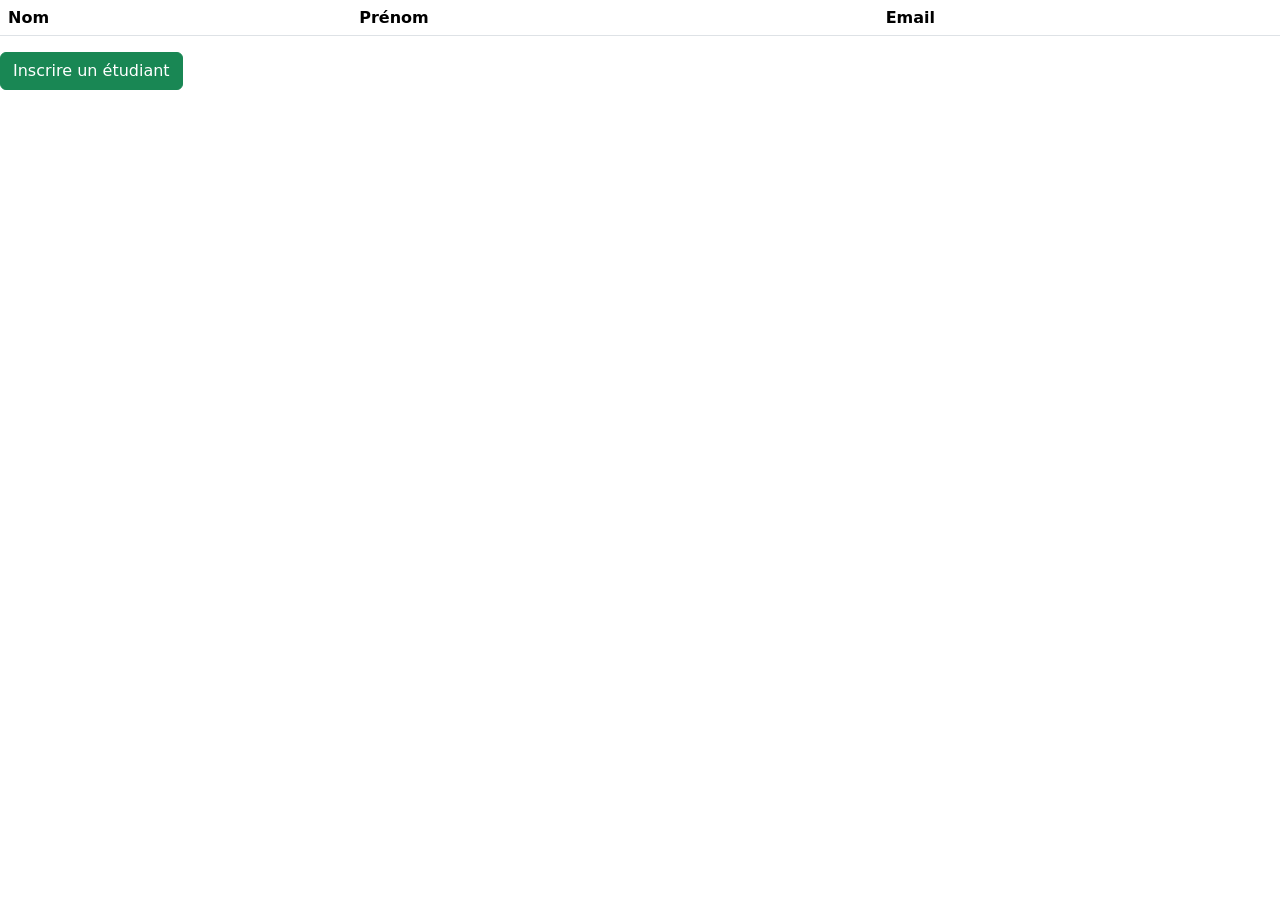
<file: index.html>
<html lang="fr"></html>
    <head>
        <meta charset="utf-8">
        <link href="https://cdn.jsdelivr.net/npm/bootstrap@5.3.8/dist/css/bootstrap.min.css" rel="stylesheet" integrity="sha384-sRIl4kxILFvY47J16cr9ZwB07vP4J8+LH7qKQnuqkuIAvNWLzeN8tE5YBujZqJLB" crossorigin="anonymous">
        <script src="https://cdn.jsdelivr.net/npm/bootstrap@5.3.8/dist/js/bootstrap.bundle.min.js" integrity="sha384-FKyoEForCGlyvwx9Hj09JcYn3nv7wiPVlz7YYwJrWVcXK/BmnVDxM+D2scQbITxI" crossorigin="anonymous"></script>
    </head>
    <body> 
       <table class="table table-striped table-hover">
            <thead>
                <tr>
                    <th>Nom</th>
                    <th>Prénom</th>
                    <th>Email</th>
                </tr>
            </thead>
            <tbody id="tableau">
                <script>
                // GET REQUEST
                document.addEventListener("DOMContentLoaded", function () {

                    var req;
                    req = new XMLHttpRequest();

                    req.open(
                        "GET",
                        "http://192.168.1.224/ciel2027/api/etudiants",
                        true
                    );
                    
                    req.send();
                    

                    req.onload = function () {

                        var json = JSON.parse(req.responseText);
                        var html = "";

                        // loop and display data
                        json.forEach(function (val) {

                            html += "<tr>";
                            html += "<td>" + "<a href=./update_etudiant.html?id=" + val['id'] + ">" + val['nom'] + "</a>" + "</td>";
                            html += "<td>" + val["prenom"] + "</td>";
                            html += "<td>" + val["email"] + "</td>";
                            html += "</tr>";

                        });

                        // append in tbody
                        document.getElementById("tableau").innerHTML = html;
                    };

                });
                </script>
            </tbody>
        </table>
        <button type="button" class="btn btn-success" onclick="window.location.href = 'create_etudiant.html';">
            Inscrire un étudiant
        </button>
    </body>
</html>
</file>
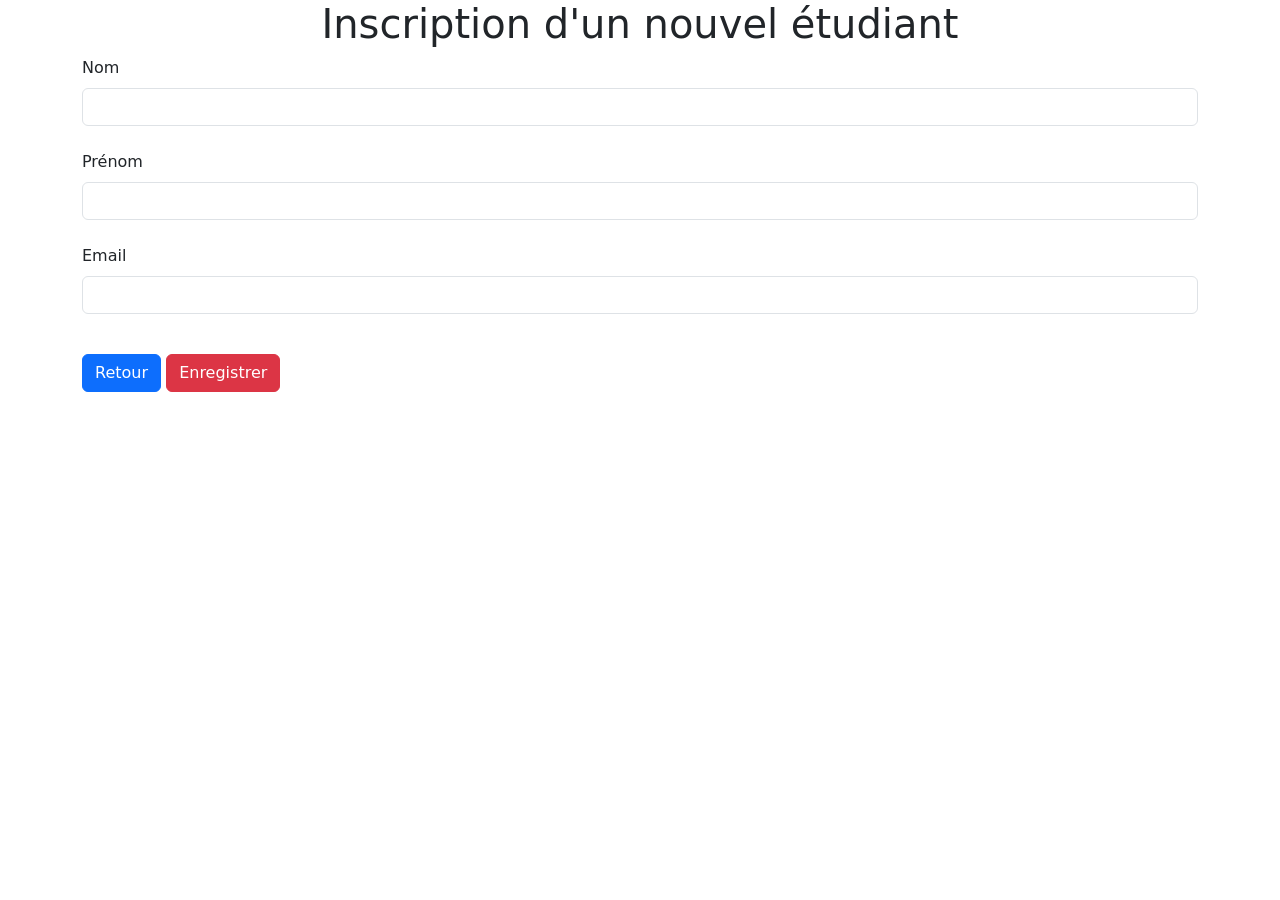
<file: create_etudiant.html>
<html lang="fr">
       <head>
        <meta charset="utf-8">
        <link href="https://cdn.jsdelivr.net/npm/bootstrap@5.3.8/dist/css/bootstrap.min.css" rel="stylesheet" integrity="sha384-sRIl4kxILFvY47J16cr9ZwB07vP4J8+LH7qKQnuqkuIAvNWLzeN8tE5YBujZqJLB" crossorigin="anonymous">
        <script src="https://cdn.jsdelivr.net/npm/bootstrap@5.3.8/dist/js/bootstrap.bundle.min.js" integrity="sha384-FKyoEForCGlyvwx9Hj09JcYn3nv7wiPVlz7YYwJrWVcXK/BmnVDxM+D2scQbITxI" crossorigin="anonymous"></script>
    </head>
</head>
    <body>
        <title>Etudiant</title>        
        <h1 align="center">Inscription d'un nouvel étudiant</h1>
            <div class="container-lg align-items-md-center">
            <form class="student">
                <label for="nom" class="form-label">Nom</label>
                <input type="text" id="nom" class="form-control">
                <br>
                <label for="prenom" class="form-label">Prénom</label>
                <input type="text" id="prenom" class="form-control">
                <br>
                <label for="email" class="form-label">Email</label>
                <input type="email" id="email" class="form-control">
                <br>
            </form>
            <button type="button" class="btn btn-primary" onclick="returnToIndex()">
                Retour
            </button>
            <button type="button" class="btn btn-danger" onclick="createEtudiant()">
                Enregistrer
            </button>
        </div>
        <script>
            function returnToIndex() {
                window.open('./index.html', '_self');
            }

            function createEtudiant() {
                var json = {};
                json["nom"] = document.getElementById("nom").value;
                json["prenom"] = document.getElementById("prenom").value;
                json["email"] = document.getElementById("email").value;

                var req = new XMLHttpRequest();
                var url_api = 'http://192.168.1.224/ciel2027/api/etudiants.php';
                req.open("POST", url_api, true); 
                req.setRequestHeader('Content-Type', 'application/json');
                req.send(JSON.stringify(json));
                req.onload = function () {
                    var json = JSON.parse(req.responseText);
                    console.log(json);
                    window.open('./index.html', '_self');
                };
            }
        </script>
    </body>
</html>
</file>
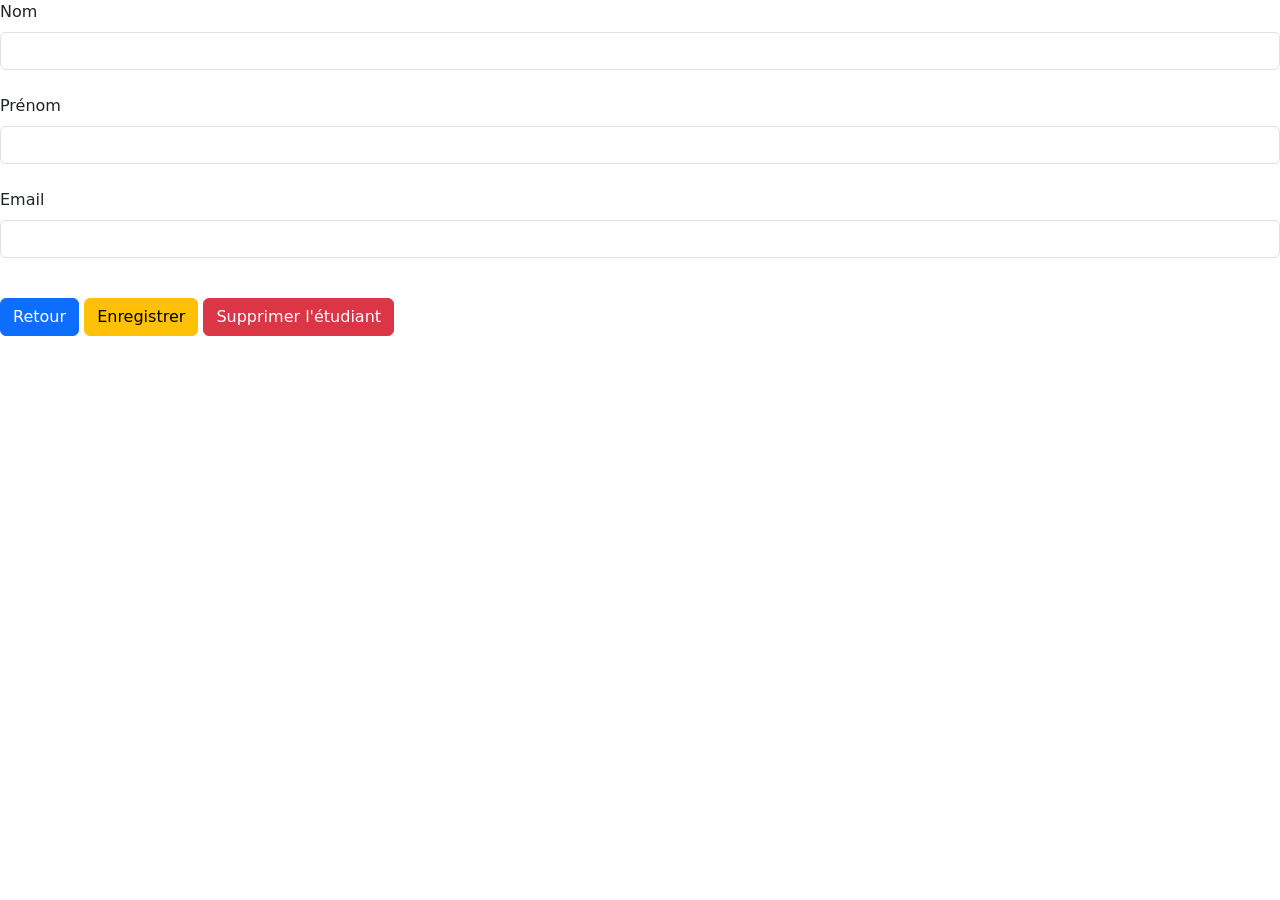
<file: update_etudiant.html>
<html lang="fr"></html>
    <head>
        <meta charset="utf-8">
        <link href="https://cdn.jsdelivr.net/npm/bootstrap@5.3.8/dist/css/bootstrap.min.css" rel="stylesheet" integrity="sha384-sRIl4kxILFvY47J16cr9ZwB07vP4J8+LH7qKQnuqkuIAvNWLzeN8tE5YBujZqJLB" crossorigin="anonymous">
        <script src="https://cdn.jsdelivr.net/npm/bootstrap@5.3.8/dist/js/bootstrap.bundle.min.js" integrity="sha384-FKyoEForCGlyvwx9Hj09JcYn3nv7wiPVlz7YYwJrWVcXK/BmnVDxM+D2scQbITxI" crossorigin="anonymous"></script>
    </head>
 <form class="student">
                <label for="nom" class="form-label">Nom</label>
                <input type="text" id="nom" class="form-control">
                <br>

                <label for="prenom" class="form-label">Prénom</label>
                <input type="text" id="prenom" class="form-control">
                <br>

                <label for="email" class="form-label">Email</label>
                <input type="email" id="email" class="form-control">
                <br>

            </form>
            <button type="button" class="btn btn-primary" onclick="returnToIndex()">
                Retour
            </button>
            <button type="button" class="btn btn-warning" onclick="updateEtudiant()">
                Enregistrer
            </button>
            <button type="button" class="btn btn-danger" onclick="deleteEtudiant()">
                Supprimer l'étudiant
            </button>
        
            
            
        <script>
            // Remplissage du formulaire avec les détails de l'étudiant
            var url_string = window.location;
            var url = new URL(url_string);
            var id = url.searchParams.get("id");

            if (id !== null) {
                var req = new XMLHttpRequest();
                var url_api = 'http://192.168.1.224/ciel2027/api/etudiants.php?id=' + id;
                req.open("GET", url_api, true); // Modification de l'URL ici
                req.setRequestHeader('Content-Type', 'application/json');
                req.send();
                req.onload = function () {
                    var json = JSON.parse(req.responseText);
                    console.log(json);
                    document.getElementById("nom").value = json["nom"];
                    document.getElementById("prenom").value = json["prenom"];
                    document.getElementById("email").value = json["email"];
                };
            }

            function returnToIndex() {
                window.open('./index.html', '_self');
            }


            function updateEtudiant() {
                var json = {};
                json["nom"] = document.getElementById("nom").value;
                json["prenom"] = document.getElementById("prenom").value;
                json["email"] = document.getElementById("email").value;

                var req = new XMLHttpRequest();
                var url_api = 'http://192.168.1.224/ciel2027/api/etudiants.php?id=' + id;
                req.open("PUT", url_api, true); 
                req.setRequestHeader('Content-Type', 'application/json');
                req.send(JSON.stringify(json));
                req.onload = function () {
                    var json = JSON.parse(req.responseText);
                    console.log(json);
                    window.open('./index.html', '_self');
                };
            }

            function deleteEtudiant() {
                // Affiche une boîte de dialogue de confirmation
                var confirmation = confirm("Êtes-vous sûr de vouloir supprimer cet étudiant ?");
                // Vérifie si l'utilisateur a appuyé sur le bouton "OK"
                if (confirmation) {
                    // Si l'utilisateur a confirmé, effectuez l'action
                    var req = new XMLHttpRequest();
                    var url_api = 'http://192.168.1.224/ciel2027/api/etudiants.php?id=' + id;
                    req.open("DELETE", url_api, true); 
                    req.setRequestHeader('Content-Type', 'application/json');
                    req.send();
                    req.onload = function () {
                        var json = JSON.parse(req.responseText);
                        console.log(json);
                        window.open('./index.html', '_self');
                    };
                }               
            }
        </script>
</html>
</file>
